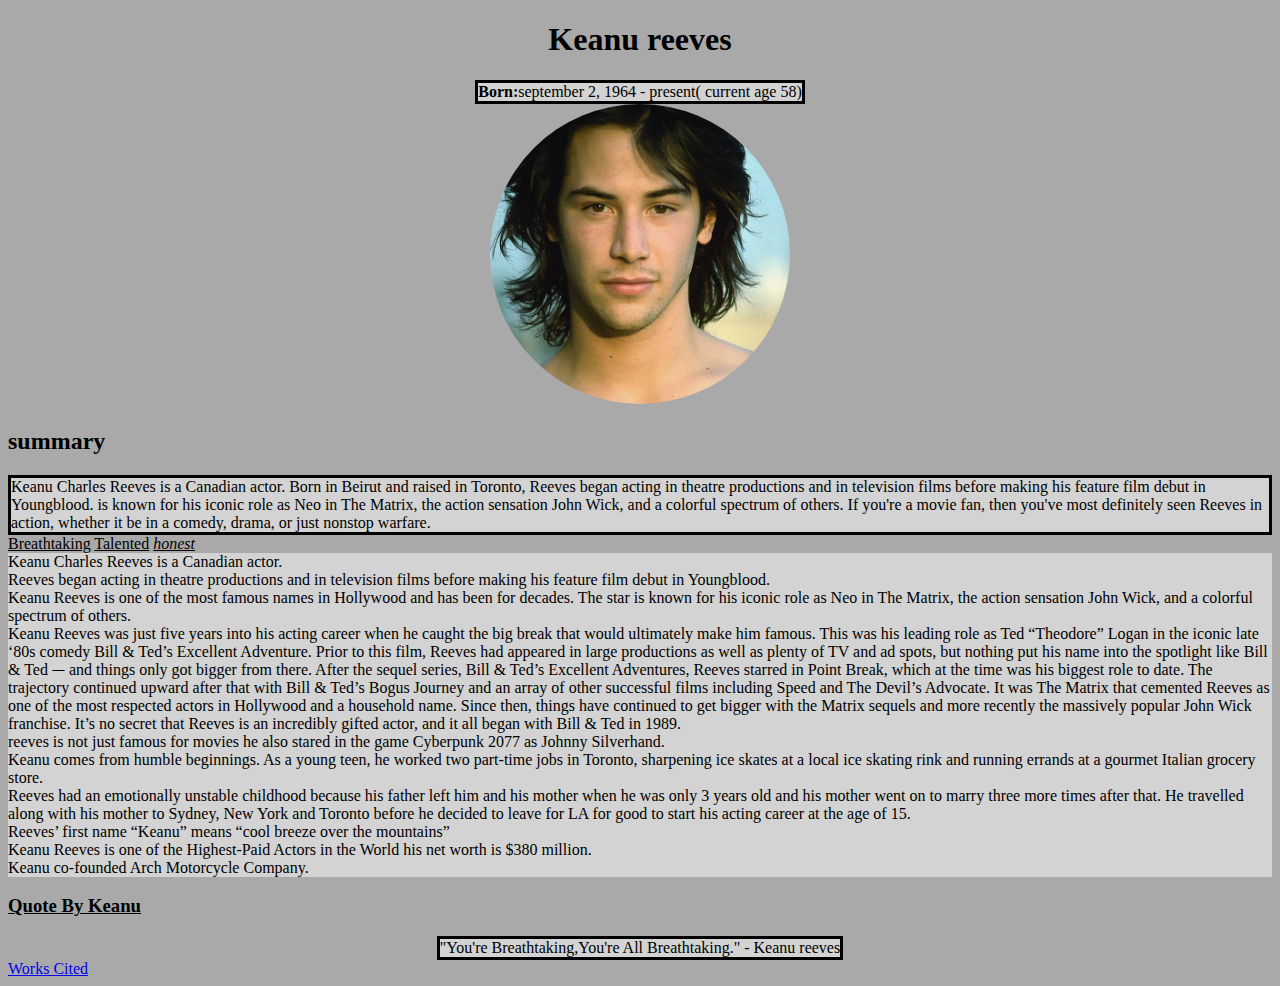
<file: index.html>
<!DOCTYPE html>
<html>
 
<head>
	<meta charset="utf-8">
	<meta name="viewport" content="width=device-width, initial-scale=1">
	<title>Keanu reeves</title>
	<link rel="stylesheet" type="text/css" href="style.css">
</head>
<body>
	<center>
	 </div>
	<h1>Keanu reeves</h1> <p>

        <b>Born:</b>september 2, 1964 - present( current age 58) </p>
<img src="keanu.jpg" class="myimg" />
 

</div>
</center>



</body>
    <h2>summary</h2>

   <p>Keanu Charles Reeves is a Canadian actor. Born in Beirut and raised in Toronto, Reeves began acting in theatre productions and in television films before making his feature film debut in Youngblood.  is known for his iconic role as Neo in The Matrix, the action sensation John Wick, and a colorful spectrum of others. If you're a movie fan, then you've most definitely seen Reeves in action, whether it be in a comedy, drama, or just nonstop warfare.</p>

	<span><u><i></i>Breathtaking</u></span>

		<span><u>Talented<i></i></u></span>

		<span><u><i>honest</i></u></span>

<div>
        <li>Keanu Charles Reeves is a Canadian actor.</li>
         <li> Reeves began acting in theatre productions and in television films before making his feature film debut in Youngblood. </li>
         <li>Keanu Reeves is one of the most famous names in Hollywood and has been for decades. The star is known for his iconic role as Neo in The Matrix, the action sensation John Wick, and a colorful spectrum of others. </li>
 <li>Keanu Reeves was just five years into his acting career when he caught the big break that would ultimately make him famous. This was his leading role as Ted “Theodore” Logan in the iconic late ‘80s comedy Bill & Ted’s Excellent Adventure.
Prior to this film, Reeves had appeared in large productions as well as plenty of TV and ad spots, but nothing put his name into the spotlight like Bill & Ted ⏤ and things only got bigger from there.
After the sequel series, Bill & Ted’s Excellent Adventures, Reeves starred in Point Break, which at the time was his biggest role to date. The trajectory continued upward after that with Bill & Ted’s Bogus Journey and an array of other successful films including Speed and The Devil’s Advocate.
It was The Matrix that cemented Reeves as one of the most respected actors in Hollywood and a household name. Since then, things have continued to get bigger with the Matrix sequels and more recently the massively popular John Wick franchise.
It’s no secret that Reeves is an incredibly gifted actor, and it all began with Bill & Ted in 1989.</li>
<li>reeves is not just famous for movies he also stared in the game Cyberpunk 2077 as Johnny Silverhand.</li>
<li>Keanu comes from humble beginnings. As a young teen, he worked two part-time jobs in Toronto, sharpening ice skates at a local ice skating rink and running errands at a gourmet Italian grocery store. </li>
<li>Reeves had an emotionally unstable childhood because his father left him and his mother when he was only 3 years old and his mother went on to marry three more times after that.



He travelled along with his mother to Sydney, New York and Toronto before he decided to leave for LA for good to start his acting career at the age of 15.</li>
<li>Reeves’ first name “Keanu” means “cool breeze over the mountains”</li>
<li>Keanu Reeves is one of the Highest-Paid Actors in the World his net worth is $380 million.</li>
<li>Keanu co-founded Arch Motorcycle Company.</li>



</body>
</html>

	<h3><u>Quote By Keanu</u></h3>
	<p>"You're Breathtaking,You're All Breathtaking." - Keanu reeves</p>

	</center>



<a href="bibliography.html">Works Cited</a>

<script type='text/javascript'  src="https://www.imdb.com/name/nm0000206/"></script>

</body>

</html>
</file>
<file: style.css>
body {
background-color: darkgray;}
  
  
 

.myimg{

  width:300px;
  height:300px;
  object-fit:cover;
  border-radius:50%;}
  
#summary{
  border: solid black  3px; 
  background-color: lightgray;

  
}

ul{
  display: table ;
  margin: 0 auto;
  border:  solid black 3px;
  background-color: lightgray;
  height: 50%;
}

li{
  text-align: left;
    
  background-color: lightgray;
}

p{
  display: table ;
  margin: 0 auto;
  border:  solid black 3px;
  background-color: lightgray;
  padding:  30;

}
</file>
